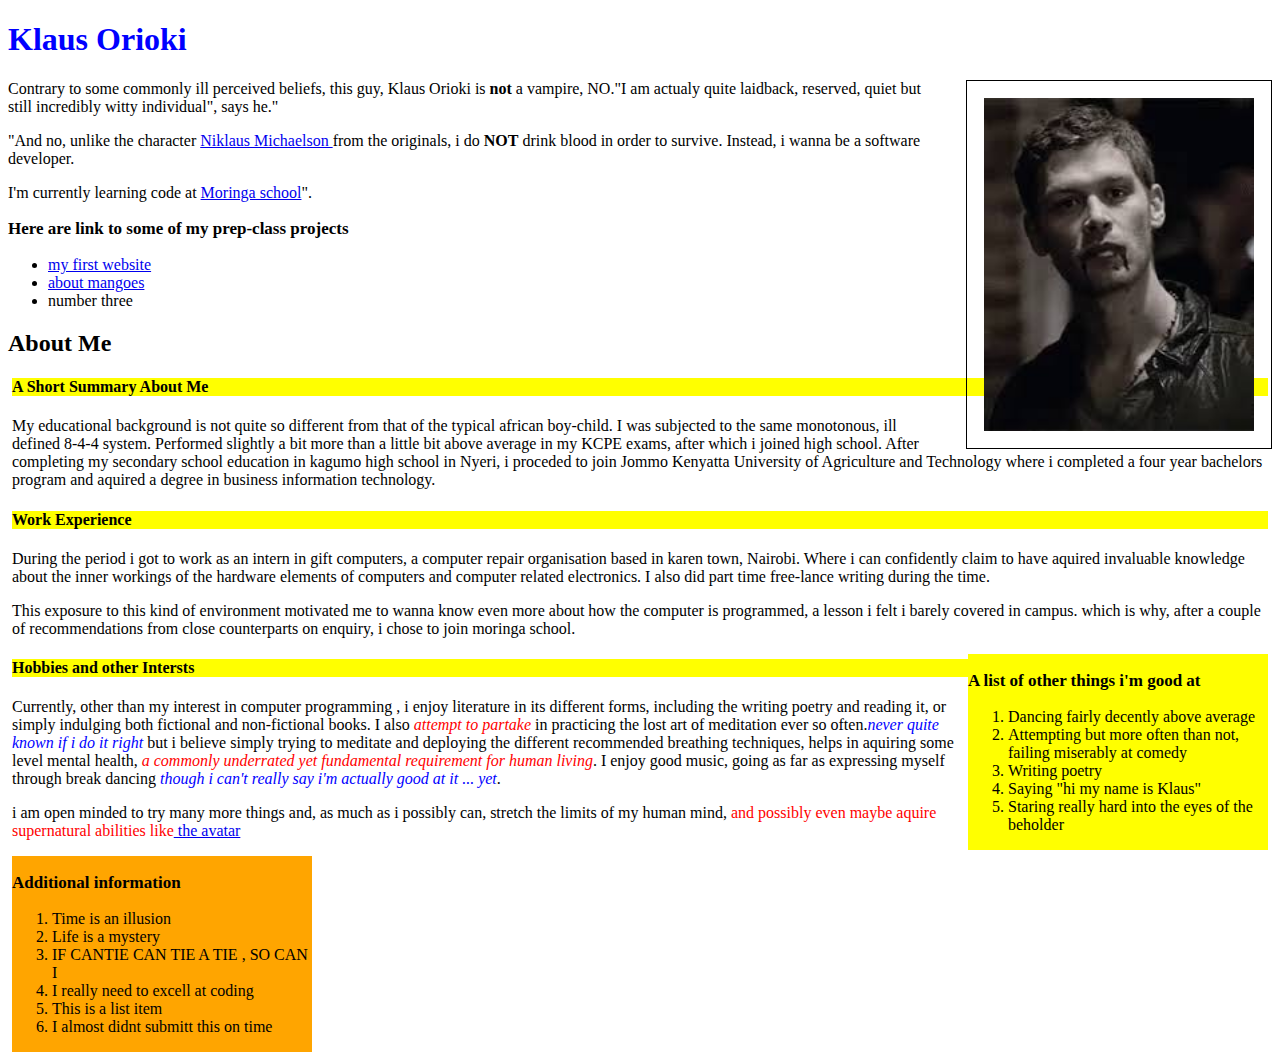
<file: index.html>
<!DOCTYPE html>
<html>
  <Head>
    <link href="css/styles.css" rel="stylesheet" type="text/css">
    <title>Klaus Orioki</title>

    </head>
    <body>
        <h1>Klaus Orioki</h1>
        <img src="img/images.jpg" alt="this picture represents who klaus Orioki is">

        <p>Contrary to some commonly ill perceived beliefs, this guy, Klaus Orioki is <strong> not</strong> a vampire, NO."I am actualy quite laidback, reserved, quiet but still incredibly witty individual", says he."
        <p>"And no, unlike the character <a href="https://en.wikipedia.org/wiki/Joseph_Morgan_(actor)">Niklaus Michaelson </a> from the originals,
           i do <strong>NOT</strong> drink blood in order to survive. Instead, i wanna be a software developer.</p>
        <p> I'm currently learning code at <a href="https://www.moringaschool.com/">Moringa school</a>".</p>

        <h3>Here are link to some of my prep-class projects</h3>
          <ul>
            <li><a href="https://niklauspeter.github.io/my-first-website/">my first website</a></li>
            <li><a href=" https://niklauspeter.github.io/mangoes/">about mangoes</a></li>
            <li>number three</li>

          </ul>
        <h2>About Me</h2>
        <div class="content">
          <h4>A Short Summary About Me</h4>
          <p>
         My educational background is not quite so different from that of the typical african boy-child. I was subjected to the same monotonous, ill defined 8-4-4 system.
         Performed slightly a bit more than a little bit above average in my KCPE exams, after which i joined high school.
         After completing my secondary school education in kagumo high school in Nyeri, i proceded to join Jommo Kenyatta University of Agriculture and Technology
         where i completed a four year bachelors program and aquired a degree in business information technology.
         <h4>Work Experience</h4>
         <p>During the period i got to work as an intern in gift computers, a computer repair organisation based in karen town, Nairobi. Where i can confidently claim to have aquired invaluable knowledge
        about the inner workings of the hardware
         elements of computers and computer related electronics. I also did part time free-lance writing during the time.</p>
         <P>This exposure to this kind of environment motivated me to wanna know even more about how the computer is programmed, a lesson i felt i barely covered in campus.
          which is why, after a couple of recommendations from close counterparts on enquiry, i chose to join moringa school.</p>
          <span class="list">
          <h3><strong>A list of other things i'm good at</strong></h3>
            <ol>

              <li>Dancing fairly decently above average</li>
              <li>Attempting but more often than not, failing miserably at comedy</li>
              <li>Writing poetry</li>
              <li>Saying "hi my name is Klaus"</li>
              <li>Staring really hard into the eyes of the beholder</li>
            </ol>
          </span>
          <h4>Hobbies and other Intersts</h4>
            <p>Currently, other than my interest in computer programming , i enjoy literature in its different forms, including the writing poetry and reading it, or simply indulging both fictional and non-fictional books.
          I also <span class="color"><em>attempt to partake</em></span> in practicing the lost art of meditation
          ever so often.<span class="altcol"><em>never quite known if i do it right</em></span> but i believe simply trying to meditate and deploying the different recommended breathing techniques, helps in aquiring
          some level mental health,<span class="color"><em> a commonly underrated yet fundamental requirement for human living</em></span>. I enjoy good music, going as far as expressing myself through break dancing <span class="altcol"><em>though i can't really say i'm actually good at it ... yet</em></span>.
            <p>i am open minded to try many more things and, as much as i possibly can, stretch the limits of my human mind, <span class="color">and possibly even maybe aquire supernatural abilities like<a href="https://en.wikipedia.org/wiki/Avatar:_The_Last_Airbender"> the avatar</a></span><p>

              <div class="add">
                <h3>Additional information</h3>
                  <ol>
                    <li>Time is an illusion</li>
                    <li>Life is a mystery</li>
                    <li>IF CANTIE CAN TIE A TIE , SO CAN I</li>
                    <li>I really need to excell at coding</li>
                    <li>This is a list item</li>
                    <li>I almost didnt submitt this on time</li>
                  </ol>
                </div>

    </body>
  </html>
</file>
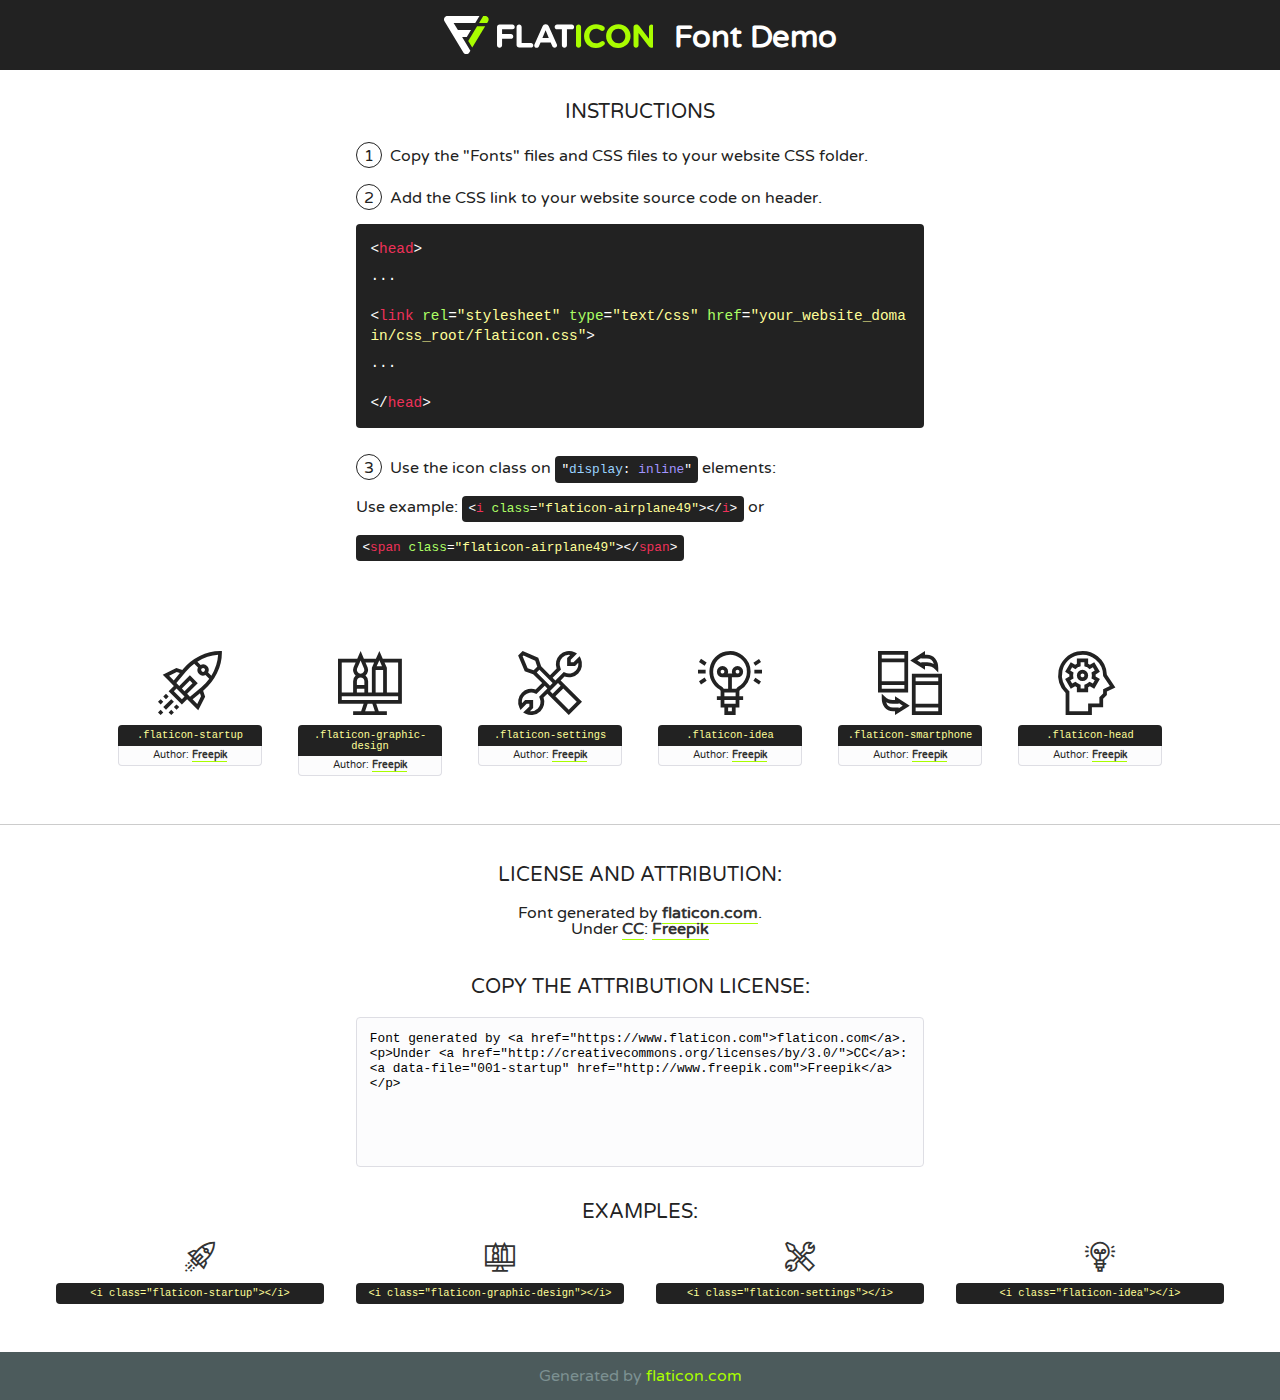
<file: fonts/flaticon/font/flaticon.html>
<!DOCTYPE html>
<!--
  Flaticon icon font: Flaticon
  Creation date: 03/04/2019 06:02
-->
<html>
<!DOCTYPE html>
<html>

<head>
    <title>Flaticon WebFont</title>
    <link href="http://fonts.googleapis.com/css?family=Varela+Round" rel="stylesheet" type="text/css" />
    <link rel="stylesheet" type="text/css" href="flaticon.css">
    <meta charset="UTF-8">
    <style>
    html, body, div, span, applet, object, iframe,
    h1, h2, h3, h4, h5, h6, p, blockquote, pre,
    a, abbr, acronym, address, big, cite, code,
    del, dfn, em, img, ins, kbd, q, s, samp,
    small, strike, strong, sub, sup, tt, var,
    b, u, i, center,
    dl, dt, dd, ol, ul, li,
    fieldset, form, label, legend,
    table, caption, tbody, tfoot, thead, tr, th, td,
    article, aside, canvas, details, embed, 
    figure, figcaption, footer, header, hgroup, 
    menu, nav, output, ruby, section, summary,
    time, mark, audio, video {
        margin: 0;
        padding: 0;
        border: 0;
        font-size: 100%;
        font: inherit;
        vertical-align: baseline;
    }
    /* HTML5 display-role reset for older browsers */
    article, aside, details, figcaption, figure, 
    footer, header, hgroup, menu, nav, section {
        display: block;
    }
    body {
        line-height: 1;
    }
    ol, ul {
        list-style: none;
    }
    blockquote, q {
        quotes: none;
    }
    blockquote:before, blockquote:after,
    q:before, q:after {
        content: '';
        content: none;
    }
    table {
        border-collapse: collapse;
        border-spacing: 0;
    }
    body {
        font-family: 'Varela Round', Helvetica, Arial, sans-serif;
        font-size: 16px;
        color: #222;
    }
    a {
        color: #333;
        border-bottom: 1px solid #a9fd00;
        font-weight: bold;
        text-decoration: none;
    }
    * {
        -moz-box-sizing: border-box;
        -webkit-box-sizing: border-box;
        box-sizing: border-box;
        margin: 0;
        padding: 0;
    }
    [class^="flaticon-"]:before, [class*=" flaticon-"]:before, [class^="flaticon-"]:after, [class*=" flaticon-"]:after {
        font-family: Flaticon;
        font-size: 30px;
        font-style: normal;
        margin-left: 20px;
        color: #333;
    }
    .wrapper {
        max-width: 600px;
        margin: auto;
        padding: 0 1em;
    }
    .title {
        font-size: 1.25em;
        text-align: center;
        margin-bottom: 1em;
        text-transform: uppercase;
    }
    header {
        text-align: center;
        background-color: #222;
        color: #fff;
        padding: 1em;
    }
    header .logo {
        width: 210px;
        height: 38px;
        display: inline-block;
        vertical-align: middle;
        margin-right: 1em;
        border: none;
    }
    header strong {
        font-size: 1.95em;
        font-weight: bold;
        vertical-align: middle;
        margin-top: 5px;
        display: inline-block;
    }
    .demo {
        margin: 2em auto;
        line-height: 1.25em;
    }
    .demo ul li {
        margin-bottom: 1em;
    }
    .demo ul li .num {
        color: #222;
        border-radius: 20px;
        display: inline-block;
        width: 26px;
        padding: 3px;
        height: 26px;
        text-align: center;
        margin-right: 0.5em;
        border: 1px solid #222;
    }
    .demo ul li code {
        background-color: #222;
        border-radius: 4px;
        padding: 0.25em 0.5em;
        display: inline-block;
        color: #fff;
        font-family: Consolas,Monaco,Lucida Console,Liberation Mono,DejaVu Sans Mono,Bitstream Vera Sans Mono,Courier New, monospace;
        font-weight: lighter;
        margin-top: 1em;
        font-size: 0.8em;
        word-break: break-all;
    }
    .demo ul li code.big {
        padding: 1em;
        font-size: 0.9em;
    }
    .demo ul li code .red {
        color: #EF3159;
    }
    .demo ul li code .green {
        color: #ACFF65;
    }
    .demo ul li code .yellow {
        color: #FFFF99;
    }
    .demo ul li code .blue {
        color: #99D3FF;
    }
    .demo ul li code .purple {
        color: #A295FF;
    }
    .demo ul li code .dots {
        margin-top: 0.5em;
        display: block;
    }
    #glyphs {
        border-bottom: 1px solid #ccc;
        padding: 2em 0;
        text-align: center;
    }
    .glyph {
        display: inline-block;
        width: 9em;
        margin: 1em;
        text-align: center;
        vertical-align: top;
        background: #FFF;
    }
    .glyph .glyph-icon {
        padding: 10px;
        display: block;
        font-family:"Flaticon";
        font-size: 64px;
        line-height: 1;
    }
    .glyph .glyph-icon:before {
        font-size: 64px;
        color: #222;
        margin-left: 0;
    }
    .class-name {
        font-size: 0.65em;
        background-color: #222;
        color: #fff;
        border-radius: 4px 4px 0 0;
        padding: 0.5em;
        color: #FFFF99;
        font-family: Consolas,Monaco,Lucida Console,Liberation Mono,DejaVu Sans Mono,Bitstream Vera Sans Mono,Courier New, monospace;
    }
    .author-name {
        font-size: 0.6em;
        background-color: #fcfcfd;
        border: 1px solid #DEDEE4;
        border-top: 0;
        border-radius: 0 0 4px 4px;
        padding: 0.5em;
    }
    .class-name:last-child {
        font-size: 10px;
        color:#888;
    }
    .class-name:last-child a {
        font-size: 10px;
        color:#555;
    }
    .class-name:last-child a:hover {
        color:#a9fd00;
    }
    .glyph > input {
        display: block;
        width: 100px;
        margin: 5px auto;
        text-align: center;
        font-size: 12px;
        cursor: text;
    }
    .glyph > input.icon-input {
        font-family:"Flaticon";
        font-size: 16px;
        margin-bottom: 10px;
    }
    .attribution .title {
        margin-top: 2em;
    }
    .attribution textarea {
        background-color: #fcfcfd;
        padding: 1em;
        border: none;
        box-shadow: none;
        border: 1px solid #DEDEE4;
        border-radius: 4px;
        resize: none;
        width: 100%;
        height: 150px;
        font-size: 0.8em;
        font-family: Consolas,Monaco,Lucida Console,Liberation Mono,DejaVu Sans Mono,Bitstream Vera Sans Mono,Courier New, monospace;
        -webkit-appearance: none;
    }
    .iconsuse {
        margin: 2em auto;
        text-align: center;
        max-width: 1200px;
    }
    .iconsuse:after {
        content: '';
        display: table;
        clear: both;
    }
    .iconsuse .image {
        float: left;
        width: 25%;
        padding: 0 1em;
    }
    .iconsuse .image p {
        margin-bottom: 1em;
    }
    .iconsuse .image span {
        display: block;
        font-size: 0.65em;
        background-color: #222;
        color: #fff;
        border-radius: 4px;
        padding: 0.5em;
        color: #FFFF99;
        margin-top: 1em;
        font-family: Consolas,Monaco,Lucida Console,Liberation Mono,DejaVu Sans Mono,Bitstream Vera Sans Mono,Courier New, monospace;
    }
    #footer {
        text-align: center;
        background-color: #4C5B5C;
        color: #7c9192;
        padding: 1em;
    }
    #footer a {
        border: none;
        color: #a9fd00;
        font-weight: normal;
    }
    @media (max-width: 960px) {
        .iconsuse .image {
            width: 50%;
        }
    }
    @media (max-width: 560px) {
        .iconsuse .image {
            width: 100%;
        }
    }
    </style>
</head>

<body class="characters-off">

    <header>
        <a href="https://www.flaticon.com" target="_blank" class="logo">
            <svg version="1.1" xmlns="http://www.w3.org/2000/svg" xmlns:xlink="http://www.w3.org/1999/xlink" xmlns:a="http://ns.adobe.com/AdobeSVGViewerExtensions/3.0/" viewBox="0 0 560.875 102.036" enable-background="new 0 0 560.875 102.036" xml:space="preserve">
                <defs>
                </defs>
                <g>
                    <g class="letters">
                        <path fill="#ffffff" d="M141.596,29.675c0-3.777,2.985-6.767,6.764-6.767h34.438c3.426,0,6.15,2.728,6.15,6.15
                        c0,3.43-2.724,6.149-6.15,6.149h-27.674v13.091h23.719c3.429,0,6.151,2.724,6.151,6.15c0,3.43-2.723,6.149-6.151,6.149h-23.719
                        v17.574c0,3.773-2.986,6.761-6.764,6.761c-3.779,0-6.764-2.989-6.764-6.761V29.675z"></path>
                        <path fill="#ffffff" d="M193.844,29.149c0-3.781,2.985-6.767,6.764-6.767c3.776,0,6.763,2.985,6.763,6.767v42.957h25.039
                        c3.426,0,6.149,2.726,6.149,6.153c0,3.425-2.723,6.15-6.149,6.15h-31.802c-3.779,0-6.764-2.986-6.764-6.768V29.149z"></path>
                        <path fill="#ffffff" d="M241.891,75.71l21.438-48.407c1.492-3.341,4.215-5.357,7.906-5.357h0.792
                        c3.686,0,6.323,2.017,7.815,5.357l21.439,48.407c0.436,0.967,0.701,1.845,0.701,2.723c0,3.602-2.809,6.501-6.414,6.501
                        c-3.161,0-5.269-1.845-6.499-4.655l-4.132-9.661h-27.059l-4.301,10.102c-1.144,2.631-3.426,4.214-6.237,4.214
                        c-3.517,0-6.24-2.81-6.24-6.325C241.1,77.64,241.451,76.677,241.891,75.71z M279.932,58.666l-8.521-20.297l-8.526,20.297H279.932
                        z"></path>
                        <path fill="#ffffff" d="M314.864,35.387H301.86c-3.429,0-6.239-2.813-6.239-6.238c0-3.429,2.811-6.24,6.239-6.24h39.533
                        c3.426,0,6.237,2.811,6.237,6.24c0,3.425-2.811,6.238-6.237,6.238h-13.001v42.785c0,3.773-2.99,6.761-6.764,6.761
                        c-3.779,0-6.764-2.989-6.764-6.761V35.387z"></path>
                        <path fill="#A9FD00" d="M352.615,29.149c0-3.781,2.985-6.767,6.767-6.767c3.774,0,6.761,2.985,6.761,6.767v49.024
                        c0,3.773-2.987,6.761-6.761,6.761c-3.781,0-6.767-2.989-6.767-6.761V29.149z"></path>
                        <path fill="#A9FD00" d="M374.132,53.836v-0.179c0-17.481,13.178-31.801,32.065-31.801c9.22,0,15.459,2.458,20.557,6.238
                        c1.402,1.054,2.637,2.985,2.637,5.357c0,3.692-2.985,6.59-6.681,6.59c-1.845,0-3.071-0.702-4.044-1.319
                        c-3.776-2.813-7.729-4.393-12.562-4.393c-10.364,0-17.831,8.611-17.831,19.154v0.173c0,10.542,7.291,19.329,17.831,19.329
                        c5.715,0,9.492-1.756,13.359-4.834c1.049-0.874,2.458-1.491,4.039-1.491c3.429,0,6.325,2.813,6.325,6.236
                        c0,2.106-1.056,3.78-2.282,4.834c-5.539,4.834-12.036,7.733-21.878,7.733C387.572,85.464,374.132,71.493,374.132,53.836z"></path>
                        <path fill="#A9FD00" d="M433.009,53.836v-0.179c0-17.481,13.79-31.801,32.766-31.801c18.981,0,32.592,14.143,32.592,31.628v0.173
                        c0,17.483-13.785,31.807-32.769,31.807C446.625,85.464,433.009,71.32,433.009,53.836z M484.224,53.836v-0.179
                        c0-10.539-7.725-19.326-18.626-19.326c-10.893,0-18.449,8.611-18.449,19.154v0.173c0,10.542,7.73,19.329,18.626,19.329
                        C476.676,72.986,484.224,64.378,484.224,53.836z"></path>
                        <path fill="#A9FD00" d="M506.233,29.321c0-3.774,2.99-6.763,6.767-6.763h1.401c3.252,0,5.183,1.583,7.029,3.953l26.093,34.265
                        V29.059c0-3.692,2.99-6.677,6.681-6.677c3.683,0,6.671,2.985,6.671,6.677v48.934c0,3.78-2.987,6.765-6.764,6.765h-0.436
                        c-3.257,0-5.188-1.581-7.034-3.953l-27.056-35.492v32.944c0,3.687-2.985,6.676-6.678,6.676c-3.683,0-6.673-2.989-6.673-6.676
                        V29.321z"></path>
                    </g>
                    <g class="insignia">
                        <path fill="#ffffff" d="M48.372,56.137h12.517l11.156-18.537H37.186L25.688,18.539h57.825L94.668,0H9.271
                        C5.925,0,2.842,1.801,1.198,4.716c-1.644,2.907-1.593,6.482,0.134,9.343l50.38,83.501c1.678,2.781,4.689,4.476,7.938,4.476
                        c3.246,0,6.257-1.695,7.935-4.476l2.898-4.804L48.372,56.137z"></path>
                        <g class="i">
                            <path fill="#A9FD00" d="M93.575,18.539h0.031v0.004l21.652,0.004l2.705-4.488c1.727-2.861,1.778-6.436,0.133-9.343
                            C116.454,1.801,113.371,0,110.026,0h-5.294L93.575,18.539z"></path>
                            <polygon fill="#A9FD00" points="88.291,27.356 64.725,66.486 75.519,84.404 109.942,27.356"></polygon>
                        </g>
                    </g>
                </g>
            </svg>
        </a>
        <strong>Font Demo</strong>
    </header>


    <section class="demo wrapper">

        <p class="title">Instructions</p>

        <ul>
            <li>
                <span class="num">1</span>Copy the "Fonts" files and CSS files to your website CSS folder.
            </li>
            <li>
                <span class="num">2</span>Add the CSS link to your website source code on header.
                <code class="big">
                    &lt;<span class="red">head</span>&gt;
                    <br/><span class="dots">...</span>
                    <br/>&lt;<span class="red">link</span> <span class="green">rel</span>=<span class="yellow">"stylesheet"</span> <span class="green">type</span>=<span class="yellow">"text/css"</span> <span class="green">href</span>=<span class="yellow">"your_website_domain/css_root/flaticon.css"</span>&gt;
                    <br/><span class="dots">...</span>
                    <br/>&lt;/<span class="red">head</span>&gt;
                </code>
            </li>

            <li>
                <p>
                    <span class="num">3</span>Use the icon class on <code>"<span class="blue">display</span>:<span class="purple"> inline</span>"</code> elements:
                    <br />
                    Use example: <code>&lt;<span class="red">i</span> <span class="green">class</span>=<span class="yellow">&quot;flaticon-airplane49&quot;</span>&gt;&lt;/<span class="red">i</span>&gt;</code> or <code>&lt;<span class="red">span</span> <span class="green">class</span>=<span class="yellow">&quot;flaticon-airplane49&quot;</span>&gt;&lt;/<span class="red">span</span>&gt;</code>
            </li>
        </ul>

    </section>




   <section id="glyphs">          
    
      
        <div class="glyph"><div class="glyph-icon flaticon-startup"></div>
            <div class="class-name">.flaticon-startup</div>
            <div class="author-name">Author: <a data-file="001-startup" href="http://www.freepik.com">Freepik</a> </div> 
        </div>        
        
        <div class="glyph"><div class="glyph-icon flaticon-graphic-design"></div>
            <div class="class-name">.flaticon-graphic-design</div>
            <div class="author-name">Author: <a data-file="002-graphic-design" href="http://www.freepik.com">Freepik</a> </div> 
        </div>        
        
        <div class="glyph"><div class="glyph-icon flaticon-settings"></div>
            <div class="class-name">.flaticon-settings</div>
            <div class="author-name">Author: <a data-file="003-settings" href="http://www.freepik.com">Freepik</a> </div> 
        </div>        
        
        <div class="glyph"><div class="glyph-icon flaticon-idea"></div>
            <div class="class-name">.flaticon-idea</div>
            <div class="author-name">Author: <a data-file="004-idea" href="http://www.freepik.com">Freepik</a> </div> 
        </div>        
        
        <div class="glyph"><div class="glyph-icon flaticon-smartphone"></div>
            <div class="class-name">.flaticon-smartphone</div>
            <div class="author-name">Author: <a data-file="005-smartphone" href="http://www.freepik.com">Freepik</a> </div> 
        </div>        
        
        <div class="glyph"><div class="glyph-icon flaticon-head"></div>
            <div class="class-name">.flaticon-head</div>
            <div class="author-name">Author: <a data-file="006-head" href="http://www.freepik.com">Freepik</a> </div> 
        </div>        
        

    </section>



    <section class="attribution wrapper"   style="text-align:center;">

      <div class="title">License and attribution:</div><div class="attrDiv">Font generated by <a href="https://www.flaticon.com">flaticon.com</a>. <div><p>Under <a href="http://creativecommons.org/licenses/by/3.0/">CC</a>: <a data-file="001-startup" href="http://www.freepik.com">Freepik</a></p>  </div>
      </div>
      <div class="title">Copy the Attribution License:</div>

    <textarea onclick="this.focus();this.select();">Font generated by &lt;a href=&quot;https://www.flaticon.com&quot;&gt;flaticon.com&lt;/a&gt;. <p>Under <a href="http://creativecommons.org/licenses/by/3.0/">CC</a>: <a data-file="001-startup" href="http://www.freepik.com">Freepik</a></p>  
     </textarea>

    </section>

    <section class="iconsuse">

          <div class="title">Examples:</div>            
             
            <div class="image">
                <p>
                    <i class="glyph-icon flaticon-startup"></i> 
                    <span>&lt;i class=&quot;flaticon-startup&quot;&gt;&lt;/i&gt;</span>
                </p>
            </div>
            
            <div class="image">
                <p>
                    <i class="glyph-icon flaticon-graphic-design"></i> 
                    <span>&lt;i class=&quot;flaticon-graphic-design&quot;&gt;&lt;/i&gt;</span>
                </p>
            </div>
            
            <div class="image">
                <p>
                    <i class="glyph-icon flaticon-settings"></i> 
                    <span>&lt;i class=&quot;flaticon-settings&quot;&gt;&lt;/i&gt;</span>
                </p>
            </div>
            
            <div class="image">
                <p>
                    <i class="glyph-icon flaticon-idea"></i> 
                    <span>&lt;i class=&quot;flaticon-idea&quot;&gt;&lt;/i&gt;</span>
                </p>
            </div>
                       
        </div>
                            
    </section>

<div id="footer">
    <div>Generated by <a href="https://www.flaticon.com">flaticon.com</a>
    </div>
</div>



</body>
</html>
</file>
<file: css/styles.css>
h1 {
  border-bottom:1px solid #000;
  color : blue;
  border : 4px black;
}
img {
  width : 270px;
  float: right;
  padding: 17px;
  margin-left: 20px;
  border-top: 1px solid #000;
  border-right: 1px solid #000;
  border-left: 1px solid #000;
  border-bottom:1px solid #000;
}
h3{
  font-size: 17px;
}
h2{
  font size: 17px;
  border-bottom: 4px black;
}
Body{
  font-family:serif;
}
.content{
  margin:4px;
  width 360px;

}
.list{
  width: 300px;
  float : right;
  background-color: yellow;
}
.color{
  color: red;
}
.altcol{
  color: blue;
}
.add{
  width: 300px;
  float: left ;
  background-color: orange;
}
.content h4{
  background-color: yellow;
}
</file>
<file: fonts/flaticon/font/flaticon.css>
/*
  	Flaticon icon font: Flaticon
  	Creation date: 03/04/2019 06:02
  	*/

@font-face {
  font-family: "Flaticon";
  src: url("./Flaticon.eot");
  src: url("./Flaticon.eot?#iefix") format("embedded-opentype"),
       url("./Flaticon.woff2") format("woff2"),
       url("./Flaticon.woff") format("woff"),
       url("./Flaticon.ttf") format("truetype"),
       url("./Flaticon.svg#Flaticon") format("svg");
  font-weight: normal;
  font-style: normal;
}

@media screen and (-webkit-min-device-pixel-ratio:0) {
  @font-face {
    font-family: "Flaticon";
    src: url("./Flaticon.svg#Flaticon") format("svg");
  }
}

[class^="flaticon-"]:before, [class*=" flaticon-"]:before,
[class^="flaticon-"]:after, [class*=" flaticon-"]:after {   
  font-family: Flaticon;
        font-style: normal;
  font-weight: normal;
  font-variant: normal;
  text-transform: none;
  line-height: 1;

  /* Better Font Rendering =========== */
  -webkit-font-smoothing: antialiased;
  -moz-osx-font-smoothing: grayscale;
}

.flaticon-startup:before { content: "\f100"; }
.flaticon-graphic-design:before { content: "\f101"; }
.flaticon-settings:before { content: "\f102"; }
.flaticon-idea:before { content: "\f103"; }
.flaticon-smartphone:before { content: "\f104"; }
.flaticon-head:before { content: "\f105"; }
</file>
